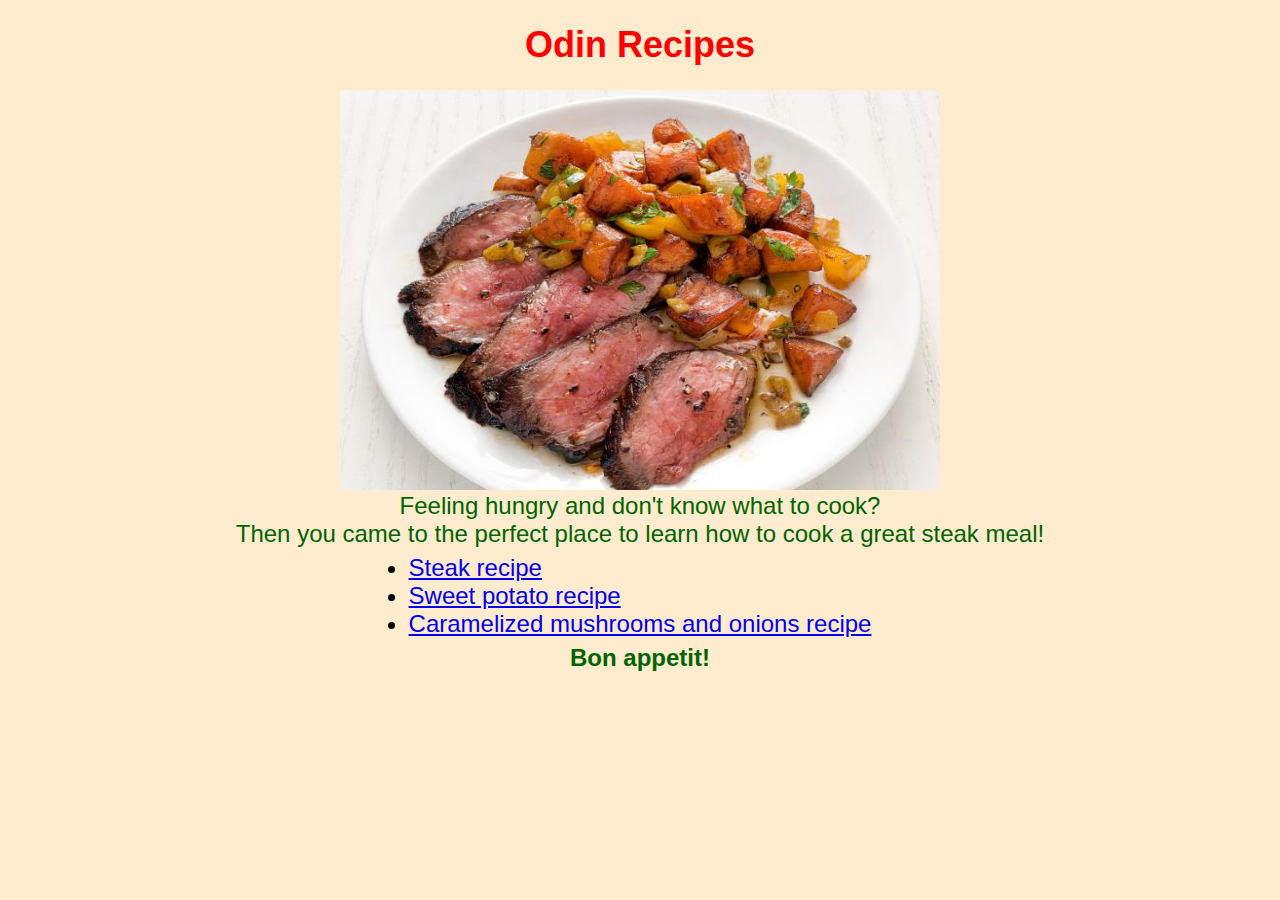
<file: index.html>
<!DOCTYPE html>
<html lang="en">
    <head>
        <link rel="stylesheet" href="style.css">
        <meta charset="utf-8">
        <title>Odin Recipes</title>
    </head>
    <body>
        <h1 class="heading">Odin Recipes</h1>
        <img src="recipes/mainpic.jpeg" alt="full-steak-pic" class="center">
        <p class="main">Feeling hungry and don't know what to cook? <br>Then you came to the perfect place to learn how to cook a great steak meal!</br></p>
        <div class="recipes">
            <ul class="myUL">
                <li><a href="recipes/steak.html">Steak recipe </a></li>
                <li><a href="recipes/sweet-potato.html">Sweet potato recipe</a></li>
                <li><a href="recipes/caramel-mushon.html">Caramelized mushrooms and onions recipe</a></li>
            </ul>
        </div>
        <div class="end">Bon appetit!</div>
    </body>
</html>
</file>
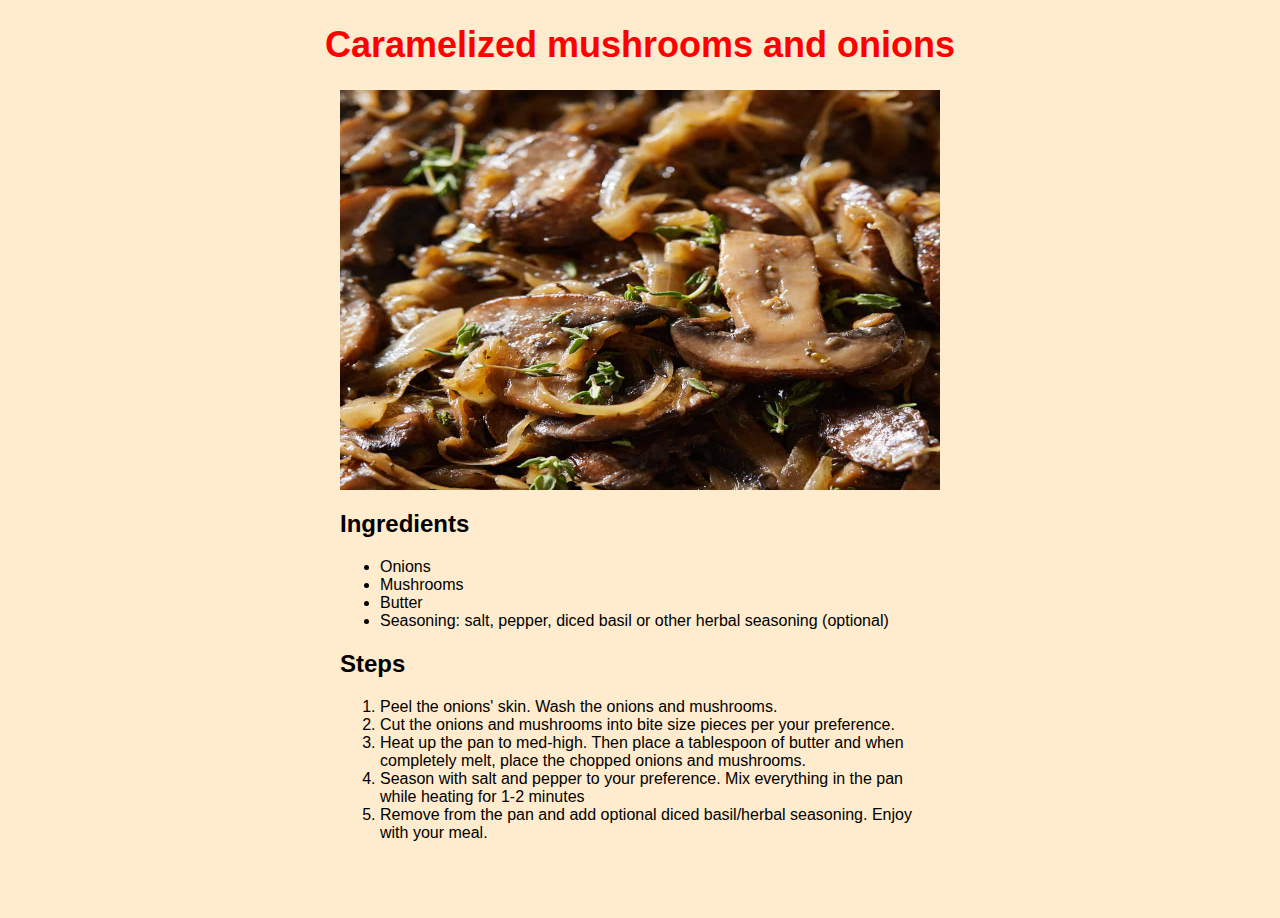
<file: recipes/caramel-mushon.html>
<!DOCTYPE html>
<html lang="en">
    <head>
        <link rel="stylesheet" href="../style.css">
        <meta charset="utf-8">
        <title>Caramelized mushrooms and onions</title>
    </head>
    <body>
        <h1 class="heading">Caramelized mushrooms and onions</h1>
        <img src="../recipes/caramel.jpg" alt="Caramelized" class="center">
        <div class="center">
            <h2>Ingredients</h2>
            <ul>
                <li>Onions</li>
                <li>Mushrooms</li>
                <li>Butter</li>
                <li>Seasoning: salt, pepper, diced basil or other herbal seasoning (optional)</li>
            </ul>
            <h2>Steps</h2>
            <ol>
                <li>Peel the onions' skin. Wash the onions and mushrooms.</li>
                <li>Cut the onions and mushrooms into bite size pieces per your preference.</li>
                <li>Heat up the pan to med-high. Then place a tablespoon of butter and when completely melt, place the chopped onions and mushrooms.</li>
                <li>Season with salt and pepper to your preference. Mix everything in the pan while heating for 1-2 minutes</li>
                <li>Remove from the pan and add optional diced basil/herbal seasoning. Enjoy with your meal.</li>
            </ol>
        </div>
    </body>
</html>
</file>
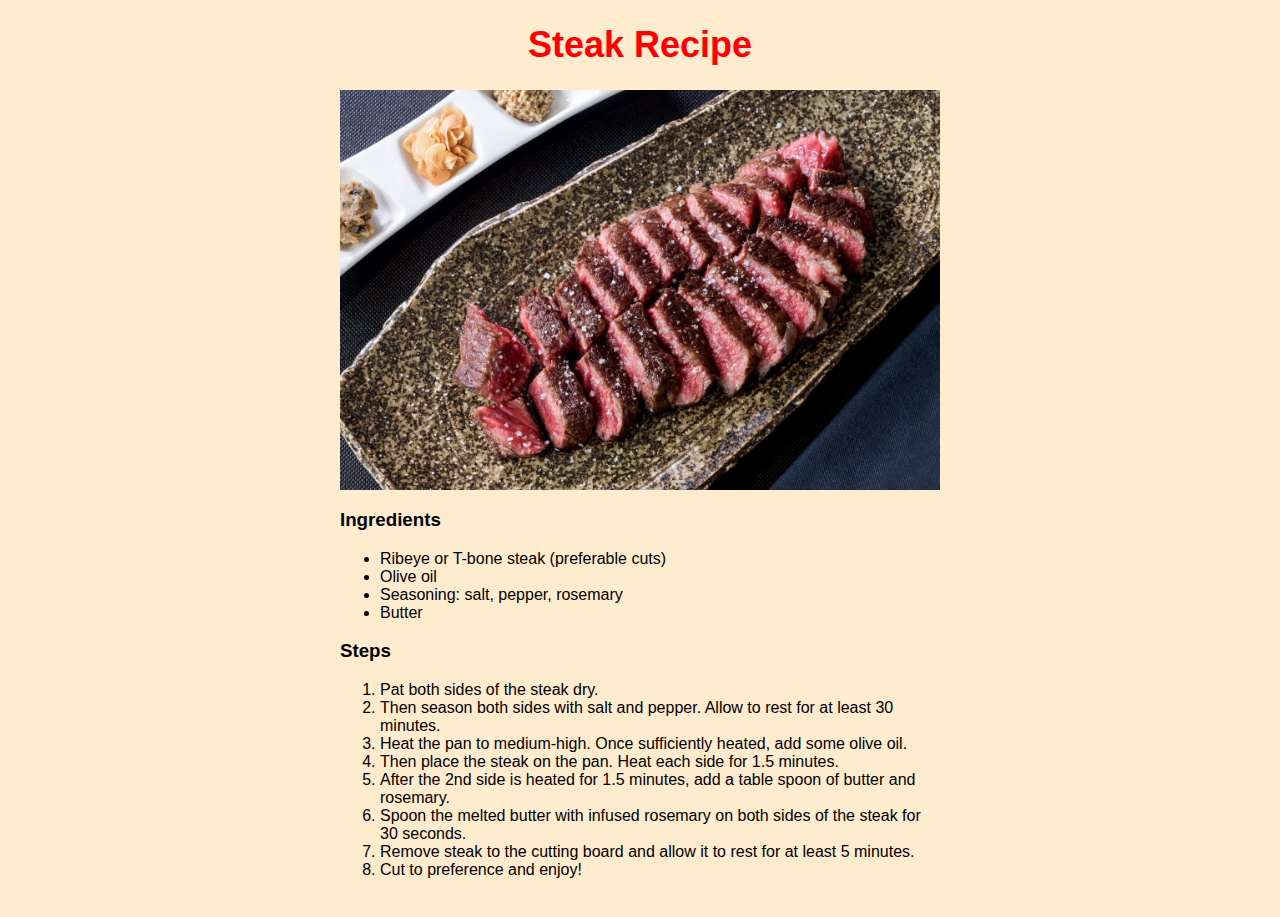
<file: recipes/steak.html>
<!DOCTYPE html>
<html lang="en">
    <head>
        <link rel="stylesheet" href="../style.css">
        <meta charset="utf-8">
        <title>Steak Recipe</title>
    </head>
    <body>
        <h1 class="heading">Steak Recipe</h1>
        <img src="../recipes/wagyu.jpg" alt="delicious steak" class="center">
        <div class="center">
            <h3>Ingredients</h3>
            <ul>
                <li>Ribeye or T-bone steak (preferable cuts)</li>
                <li>Olive oil</li>
                <li>Seasoning: salt, pepper, rosemary</li>
                <li>Butter</li>
            </ul>
            <h3>Steps</h3>
            <ol>
                <li>Pat both sides of the steak dry.</li>
                <li>Then season both sides with salt and pepper. Allow to rest for at least 30 minutes.</li>
                <li>Heat the pan to medium-high. Once sufficiently heated, add some olive oil.</li>
                <li>Then place the steak on the pan. Heat each side for 1.5 minutes.</li>
                <li>After the 2nd side is heated for 1.5 minutes, add a table spoon of butter and rosemary.</li>
                <li>Spoon the melted butter with infused rosemary on both sides of the steak for 30 seconds.</li>
                <li>Remove steak to the cutting board and allow it to rest for at least 5 minutes.</li>
                <li>Cut to preference and enjoy!</li>
            </ol>
        </div>
    </body>

</html>
</file>
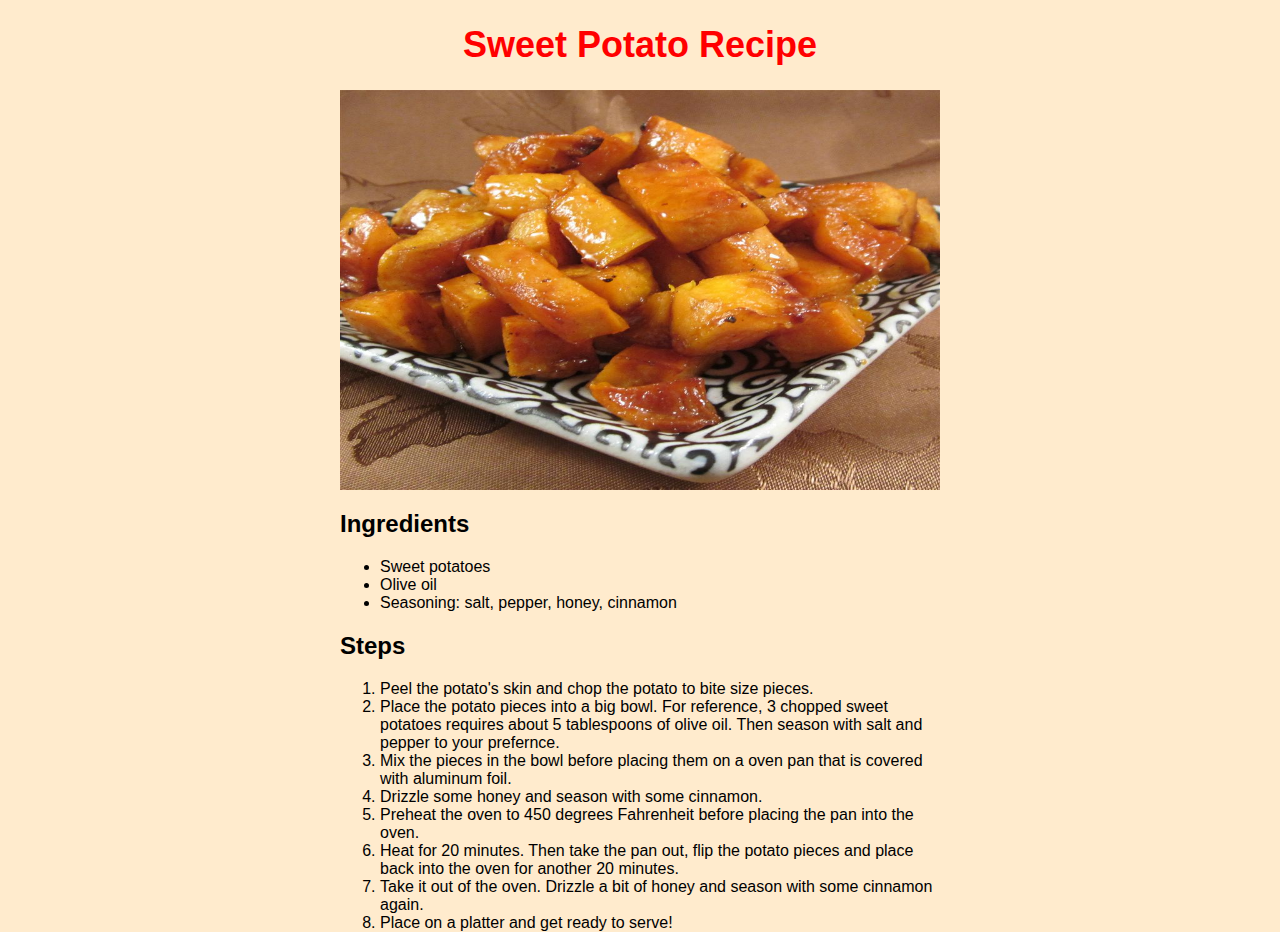
<file: recipes/sweet-potato.html>
<!DOCTYPE html>
<html lang="en">
    <head>
        <link rel="stylesheet" href="../style.css">
        <meta charset="utf-8">
        <title>Sweet Potato Recipe</title>
    </head>
    <body>
        <h1 class="heading">Sweet Potato Recipe</h1>
        <img src="../recipes/spotato.jpg" alt="sweet potato" class="center">
        <div class="center">
            <h2>Ingredients</h2>
            <ul>
                <li>Sweet potatoes</li>
                <li>Olive oil</li>
                <li>Seasoning: salt, pepper, honey, cinnamon</li>
            </ul>
            <h2>Steps</h2>
            <ol>
                <li>Peel the potato's skin and chop the potato to bite size pieces.</li>
                <li>Place the potato pieces into a big bowl. For reference, 3 chopped sweet potatoes requires about 5 tablespoons of olive oil. Then season with salt and pepper to your prefernce.</li>
                <li>Mix the pieces in the bowl before placing them on a oven pan that is covered with aluminum foil.</li>
                <li>Drizzle some honey and season with some cinnamon.</li>
                <li>Preheat the oven to 450 degrees Fahrenheit before placing the pan into the oven.</li>
                <li>Heat for 20 minutes. Then take the pan out, flip the potato pieces and place back into the oven for another 20 minutes.</li>
                <li>Take it out of the oven. Drizzle a bit of honey and season with some cinnamon again.</li>
                <li>Place on a platter and get ready to serve!</li>
            </ol>
        </div>
    </body>
</html>
</file>
<file: style.css>
*{
    background-color: blanchedalmond;
}

.heading{
    color: red;
    font-size: 36px;
    font-family:Verdana, Geneva, Tahoma, sans-serif;
    text-align: center;
}

.center{
    display: block;
    margin-left: auto;
    margin-right:auto;
    width:600px;
    height:400px;
    font-family:Verdana, Geneva, Tahoma, sans-serif;
}

.main,
.end{
    color: darkgreen;
    font-size: 24px;
    font-family:Verdana, Geneva, Tahoma, sans-serif;
    text-align: center;
    padding:1px; margin: 1px;
}

.end{
    font-weight: bold;
}

.recipes{
    font-size: 24px;
    font-family:Verdana, Geneva, Tahoma, sans-serif;
    text-align: center;
}

.myUL{
    display: inline-block;
    text-align: left;
    padding:2px; margin: 2px;
}
</file>
